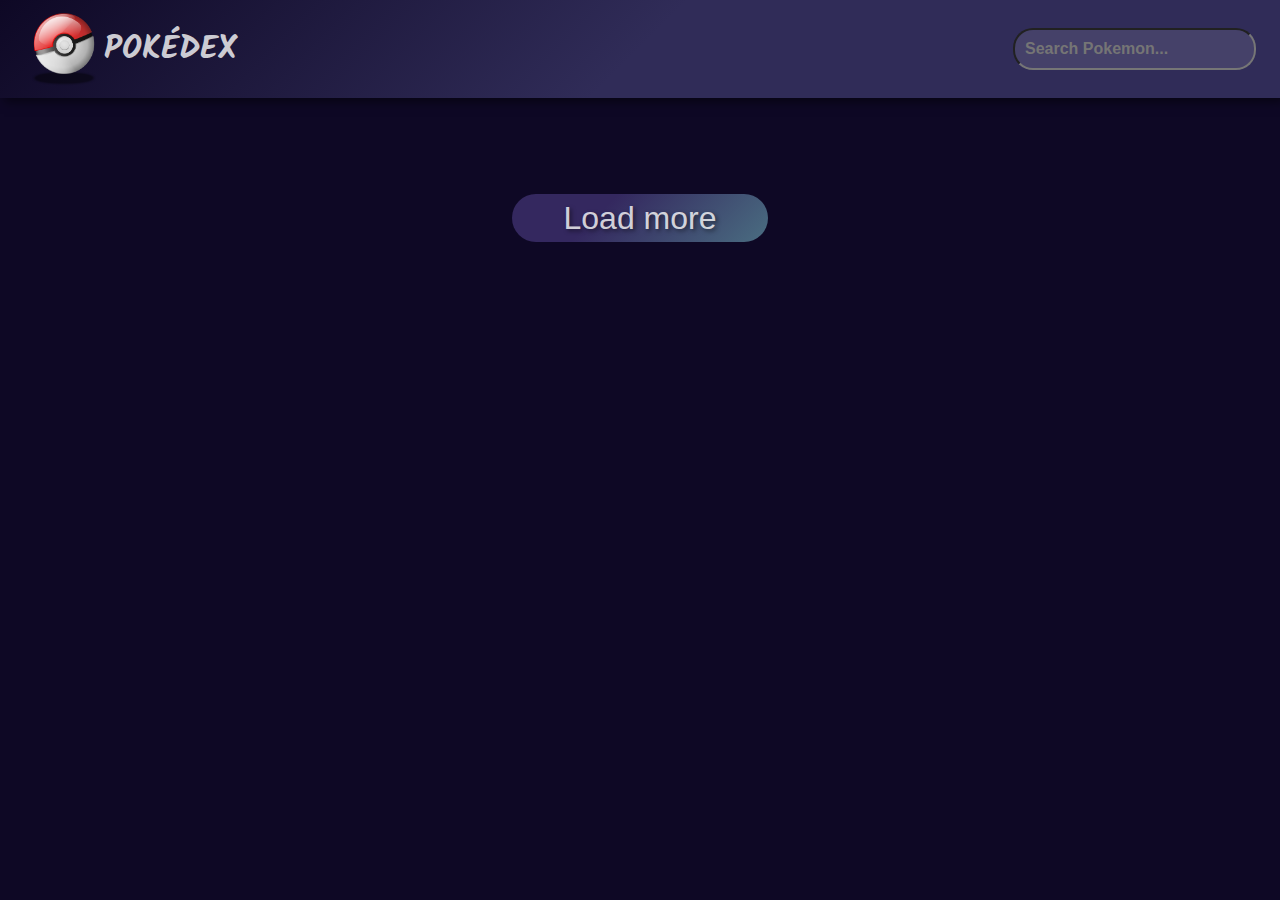
<file: index.html>
<!DOCTYPE html>
<html lang="en">

<head>
    <meta charset="UTF-8">
    <meta name="viewport" content="width=device-width, initial-scale=1.0">
    <title>Pokedex</title>
    <link rel="stylesheet" href="style.css">
    <script src="script.js"></script>

    <link rel="preconnect" href="https://fonts.googleapis.com">
    <link rel="preconnect" href="https://fonts.gstatic.com" crossorigin>
    <link href="https://fonts.googleapis.com/css2?family=Kalam:wght@300;400;700&display=swap" rel="stylesheet">
</head>

<body onload="init()">
    <!-- HEADER -->
    <header w3-include-html="templates/header.html"></header>

    <main id="main">

        <section id="content">
            <div id="statsContainer" onclick="closePokemonStats()">

            </div>
        </section>

        <button id="loadMorePokemon">Load more</button>

    </main>
</body>

</html>
</file>
<file: style.css>
html {
    scroll-behavior: smooth;
}


body {
    margin: 0;
    background-color: rgb(14, 8, 37);
    font-family: "Kalam", cursive;
}


header {
    background: linear-gradient(135deg, rgba(40, 40, 41, 0) 0%, rgb(48,44,88) 50%);
    box-shadow: 4px 4px 10px rgba(0, 0, 0, 0.5);
    display: flex;
    justify-content: space-between;
    align-items: center;
    padding: 0 24px;
}


.header-logo {
    display: flex;
    justify-content: center;
    align-items: center;
}


.header-logo img {
    width: 80px;
}


.header-logo h1 {
    color: hsla(0, 0%, 100%, 0.8);;
}


#searchPokemon {
    background-color: hsla(0, 0%, 100%, 0.1);
    color: hsla(0, 0%, 100%, 0.8);
    font-size: 16px;
    padding: 10px;
    font-weight: bold;
    border-radius: 20px;
}


#searchPokemon:focus {
    outline: none;
}


main {
    display: flex;
    flex-direction: column;
    align-items: center;
}


#content {
    display: flex;
    justify-content: center;
    align-items: center;
    flex-wrap: wrap;
    gap: 64px 32px;
    margin: 32px;
}


.pokemon-card {
    background: linear-gradient(135deg, rgba(28, 11, 105, 0) 0%, rgb(52, 40, 95) 35%, rgb(74, 109, 129) 100%);
    color: hsla(0, 0%, 100%, 0.8);
    width: 250px;
    height: 270px;
    display: flex;
    justify-content: flex-start;
    align-items: center;
    flex-direction: column;
    border-radius: 40px;
    box-shadow: 4px 4px 10px rgba(0, 0, 0, 0.5);
    text-shadow: 2px 2px 4px rgba(0, 0, 0, 0.5);
    opacity: 0.8;
    cursor: pointer;
}


.pokemon-card:hover {
    height: 300px;
    transition: 0.3s ease-in-out;
    margin: -15px 0;
    opacity: 1;
}


.pokemon-card:hover .single-type {
    visibility: visible;
    margin: 0;
    opacity: 1;
    animation: fadeIn 0.5s forwards;
}


@keyframes fadeIn {
    0% {
        visibility: hidden;
        opacity: 0;
    }

    50% {
        visibility: hidden;
        opacity: 0.5;
    }

    100% {
        visibility: visible;
        opacity: 1;
    }
}


.pokemon-card img {
    width: 200px;
}


.pokemon-card b {
    font-size: 26px;
}


.pokemon-types {
    display: flex;
    gap: 64px;
}


.single-type {
    text-shadow: 2px 2px 4px rgba(0, 0, 0, 0.5);
    border: 1px solid hsla(0, 0%, 100%, 0.8);
    padding: 8px;
    border-radius: 20px;
    margin: 8px 0;
    visibility: hidden;
    transition: 0.15s ease-in-out;
}


#statsContainer {
    display: none;
    text-align: center;
    position: fixed;
    top: 0;
    left: 0;
    width: 100%;
    height: 100%;
    background-color: rgba(0, 0, 0, 0.8);
    z-index: 1000;
}


.stats-container {
    background: linear-gradient(135deg, rgba(28, 11, 105, 0) 0%, rgb(52, 40, 95) 35%, rgb(74, 109, 129) 100%);
    color: hsla(0, 0%, 100%, 0.8);
    display: flex;
    justify-content: center;
    align-items: center;
    overflow: hidden;
    width: 400px;
    height: 70vh;
    flex-shrink: 1;
    margin: 32px;
    border-radius: 40px;
    animation: grow 1s;
    text-shadow: 2px 2px 4px rgba(0, 0, 0, 0.5);
}


.stats-container h1 {
    font-size: 32px;
    cursor: pointer;
    z-index: 1000;
}


.stats-container h1:hover {
    animation: hover 0.5s;
}


@keyframes hover {
    0% {
        transform: translateY(0);
    }

    33% {
        transform: translateY(10px);
    }

    66% {
        transform: translateY(-10px);
    }

    100% {
        transform: translateY(0);
    }
}


.stats-container-content {
    display: flex;
    justify-content: flex-start;
    align-items: center;
    flex-direction: column;
    padding-bottom: 32px;
    width: 80%;
}


@keyframes grow {
    0% {
        height: 0;
        width: 0;
        opacity: 0;
    }

    50% {
        width: 200px;
        height: 35vh;
        opacity: 0.5;
        transform: rotate(45deg);
    }

    65% {
        transform: rotate(-45deg);
    }

    75% {
        transform: rotate(45deg);
    }

    80% {
        transform: rotate(360deg);
    }

    100% {
        width: 400px;
        height: 70vh;
        opacity: 1;
    }
}


.stats-container b {
    font-size: 26px;
}


.stats-container img {
    width: 222px;
    position: relative;
    top: -14px;
}


.all-stats {
    width: 80%;
    display: flex;
    align-items: center;
    flex-direction: column;
}


.stat-item {
    width: 100%;
    display: flex;
    align-items: center;
    flex-direction: column;
}


.progress {
    width: 80%;
}


.progress-bar {
    border-radius: 10px 10px 10px 10px;
    animation: progressAnimationStrike 3s;
}


@keyframes progressAnimationStrike {
    from {
        width: 0
    }

    to {
        max-width: 100%
    }
}


#loadMorePokemon {
    width: 20vw;
    height: 48px;
    margin: 32px 0;
    cursor: pointer;
    background: linear-gradient(135deg, rgb(52, 40, 95) 35%, rgb(74, 109, 129) 100%);
    color: hsla(0, 0%, 100%, 0.8);
    text-shadow: 2px 2px 4px rgba(0, 0, 0, 0.5);
    border: none;
    border-radius: 28px;
    font-size: 32px;
}


#loadMorePokemon:hover {
    background: linear-gradient(135deg, rgb(52, 40, 95) 5%, rgb(74, 109, 129) 100%);
    width: 23vw;
    transition: 0.3s ease-in-out;
}


@media (max-width: 900px) {
    #loadMorePokemon {
        width: 23vw;
        font-size: 24px;
    }
}

@media (max-width: 650px) {
    #loadMorePokemon {
        width: 23vw;
        font-size: 16px;
    }
}


@media (max-width: 650px) {
    .stats-container-content {
        width: 80%;
        height: 80%;
        transform: translateY(-30px);
        font-size: 10px;
    }

    .stats-container img {
        width: 150px;
        height: 500px;
    }
}


@media (max-width: 550px) {
    .header-logo h1 {
        display: none;
    }
}


@media (max-width: 400px) {
    .header-logo {
        display: none;
    }
    
    #searchPokemon {
        margin: 28px 0;
    }

    header {
        justify-content: center;
    }
}
</file>
